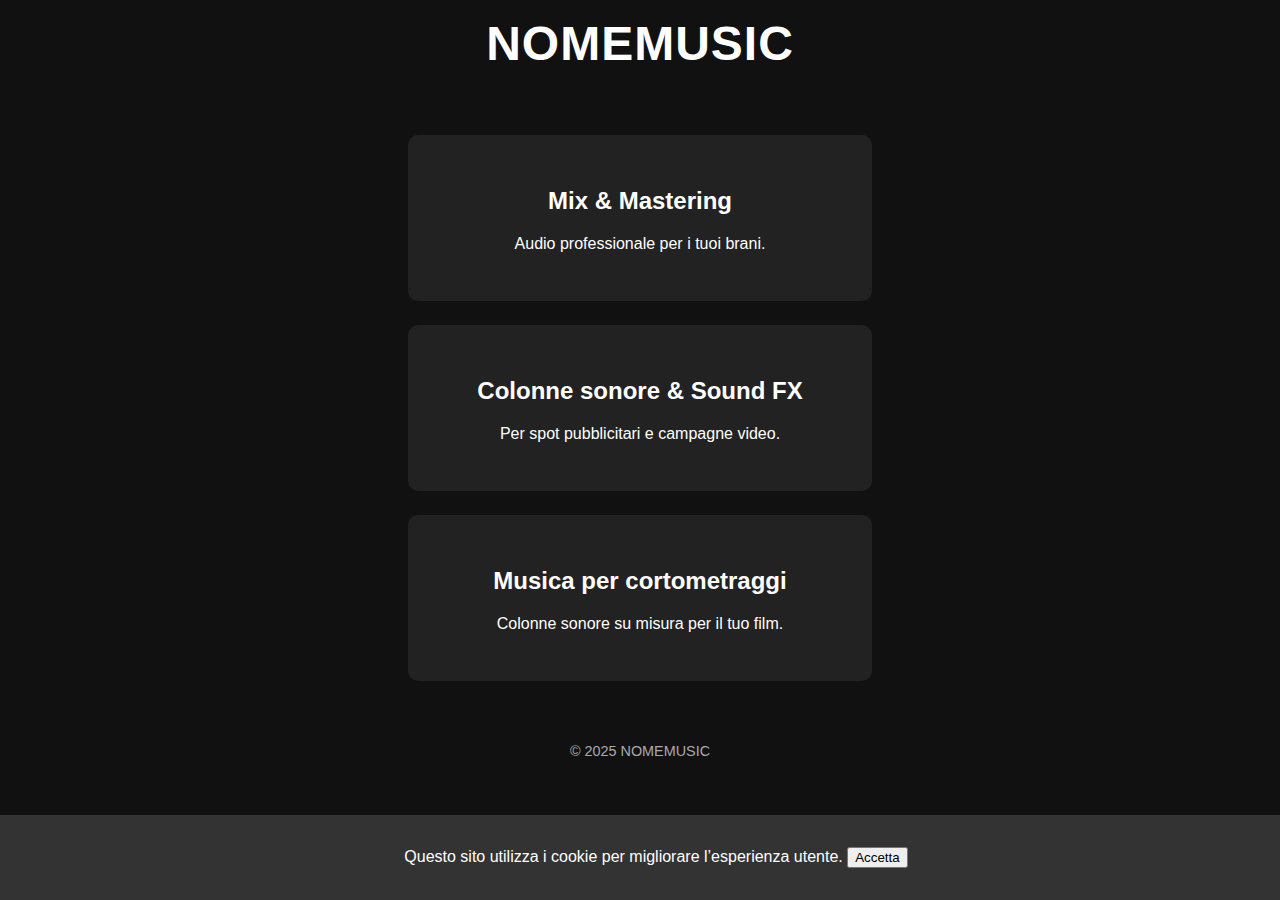
<file: index.html>
<!DOCTYPE html>
<html lang="it">
<head>
  <meta charset="UTF-8">
  <meta name="viewport" content="width=device-width, initial-scale=1.0">
  <title>NOMEMUSIC</title>
  <link rel="stylesheet" href="style.css">
</head>
<body>
  <header>
    <h1 class="logo">NOMEMUSIC</h1>
  </header>

  <main class="services">
    <a href="mix-mastering.html" class="service-box">
      <h2>Mix & Mastering</h2>
      <p>Audio professionale per i tuoi brani.</p>
    </a>
    <a href="spot-pubblicitari.html" class="service-box">
      <h2>Colonne sonore & Sound FX</h2>
      <p>Per spot pubblicitari e campagne video.</p>
    </a>
    <a href="cortometraggi.html" class="service-box">
      <h2>Musica per cortometraggi</h2>
      <p>Colonne sonore su misura per il tuo film.</p>
    </a>
  </main>

  <footer>
    <p>© 2025 NOMEMUSIC</p>
  </footer>

  <div id="cookie-banner">
    <p>Questo sito utilizza i cookie per migliorare l’esperienza utente. <button id="accept-cookies">Accetta</button></p>
  </div>

  <script src="script.js"></script>
</body>
</html>
</file>
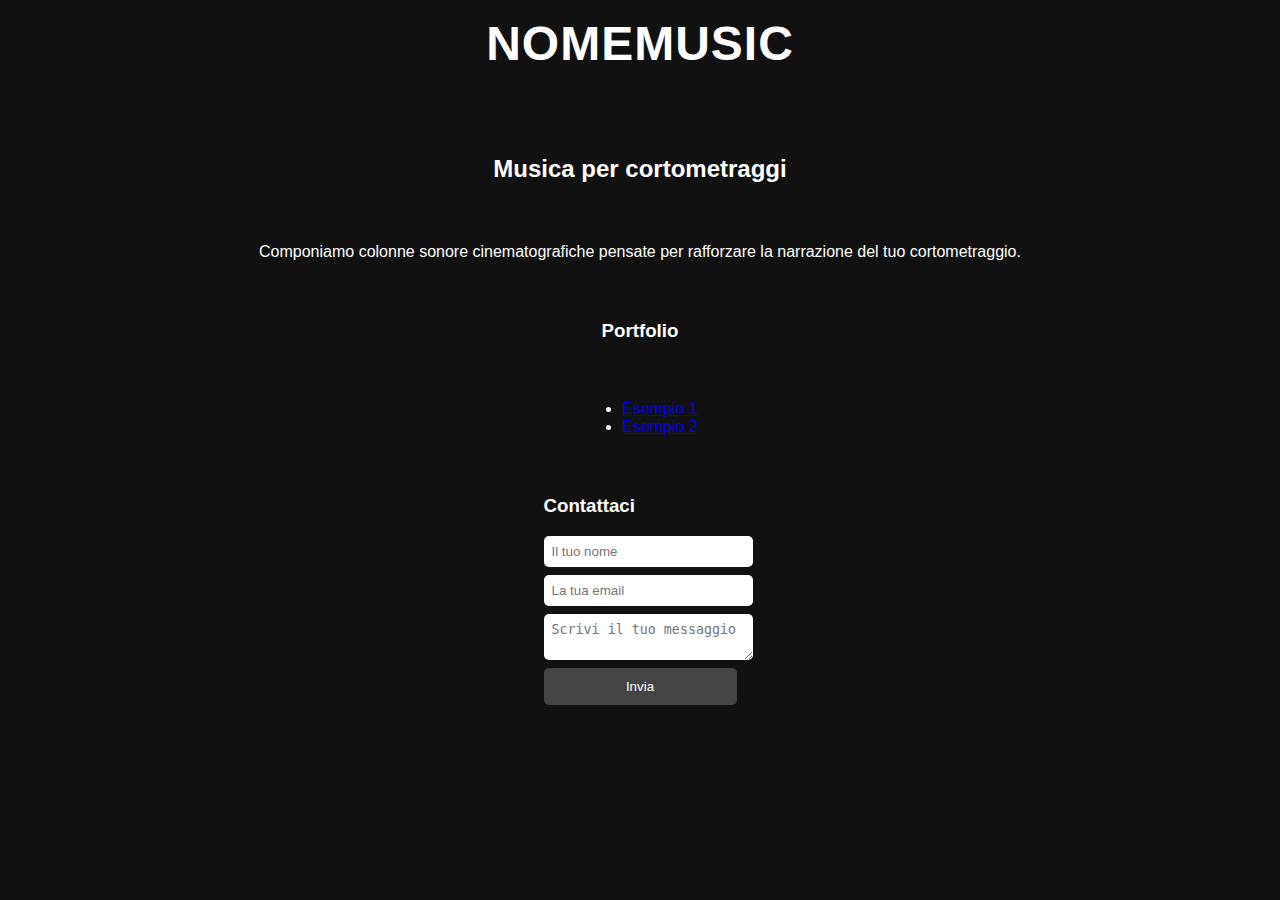
<file: cortometraggi.html>
<!DOCTYPE html>
<html lang="it">
<head>
  <meta charset="UTF-8">
  <title>Musica per cortometraggi – NOMEMUSIC</title>
  <link rel="stylesheet" href="style.css">
</head>
<body>
  <header>
    <h1 class="logo">NOMEMUSIC</h1>
  </header>

  <main class="services">
    <h2>Musica per cortometraggi</h2>
    <p>Componiamo colonne sonore cinematografiche pensate per rafforzare la narrazione del tuo cortometraggio.</p>

    <h3>Portfolio</h3>
    <ul>
      <li><a href="https://www.youtube.com/watch?v=VIDEO1" target="_blank">Esempio 1</a></li>
      <li><a href="https://www.youtube.com/watch?v=VIDEO2" target="_blank">Esempio 2</a></li>
    </ul>

    <section id="contatti">
      <h3>Contattaci</h3>
      <form action="https://formspree.io/f/mnqebgyr" method="POST">
        <input type="text" name="name" placeholder="Il tuo nome" required>
        <input type="email" name="email" placeholder="La tua email" required>
        <textarea name="message" placeholder="Scrivi il tuo messaggio" required></textarea>
        <button type="submit">Invia</button>
      </form>
    </section>
  </main>
</body>
</html>
</file>
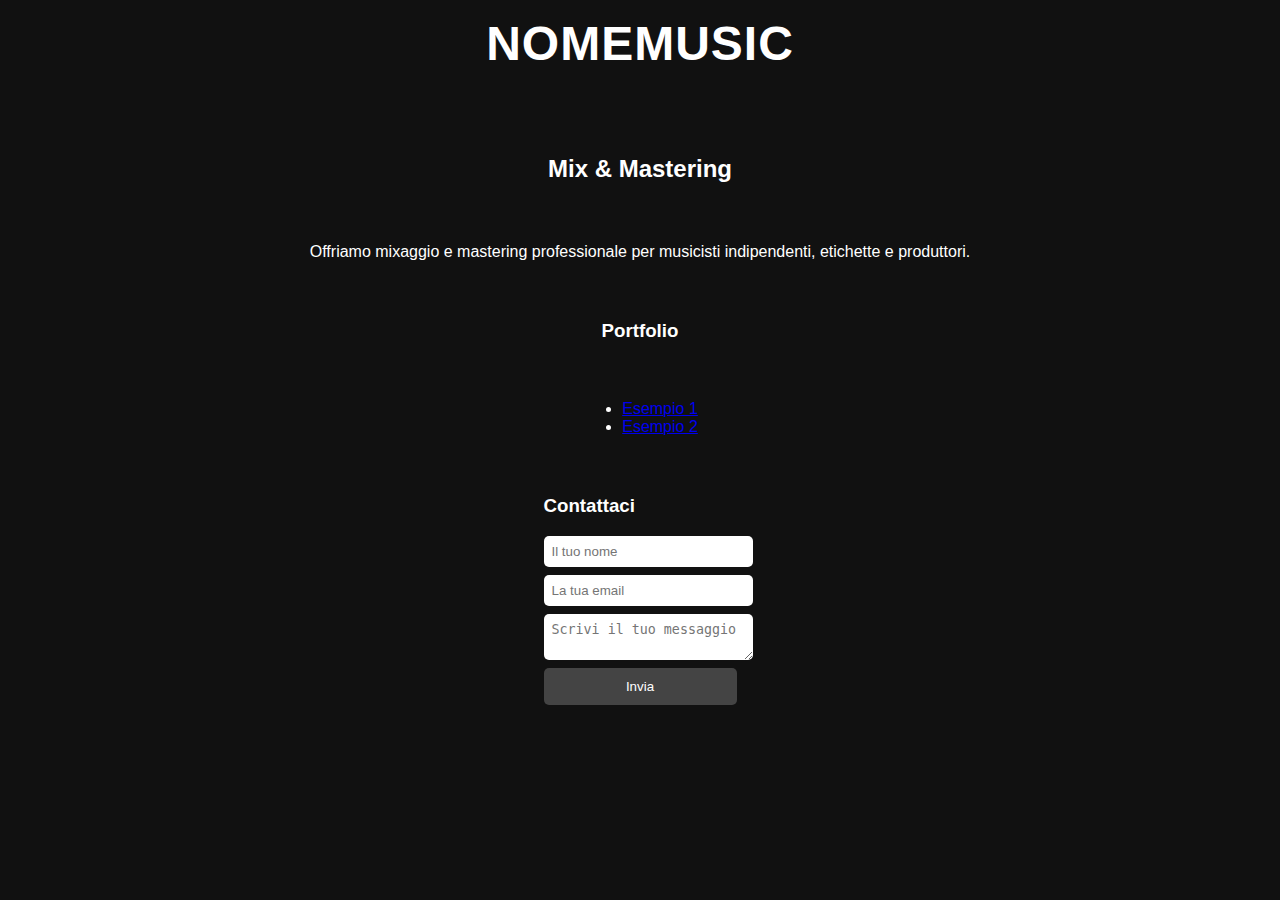
<file: mix-mastering.html>
<!DOCTYPE html>
<html lang="it">
<head>
  <meta charset="UTF-8">
  <title>Mix & Mastering – NOMEMUSIC</title>
  <link rel="stylesheet" href="style.css">
</head>
<body>
  <header>
    <h1 class="logo">NOMEMUSIC</h1>
  </header>

  <main class="services">
    <h2>Mix & Mastering</h2>
    <p>Offriamo mixaggio e mastering professionale per musicisti indipendenti, etichette e produttori.</p>

    <h3>Portfolio</h3>
    <ul>
      <li><a href="https://www.youtube.com/watch?v=VIDEO1" target="_blank">Esempio 1</a></li>
      <li><a href="https://www.youtube.com/watch?v=VIDEO2" target="_blank">Esempio 2</a></li>
    </ul>

    <section id="contatti">
      <h3>Contattaci</h3>
      <form action="https://formspree.io/f/mnqebgyr" method="POST">
        <input type="text" name="name" placeholder="Il tuo nome" required>
        <input type="email" name="email" placeholder="La tua email" required>
        <textarea name="message" placeholder="Scrivi il tuo messaggio" required></textarea>
        <button type="submit">Invia</button>
      </form>
    </section>
  </main>
</body>
</html>
</file>
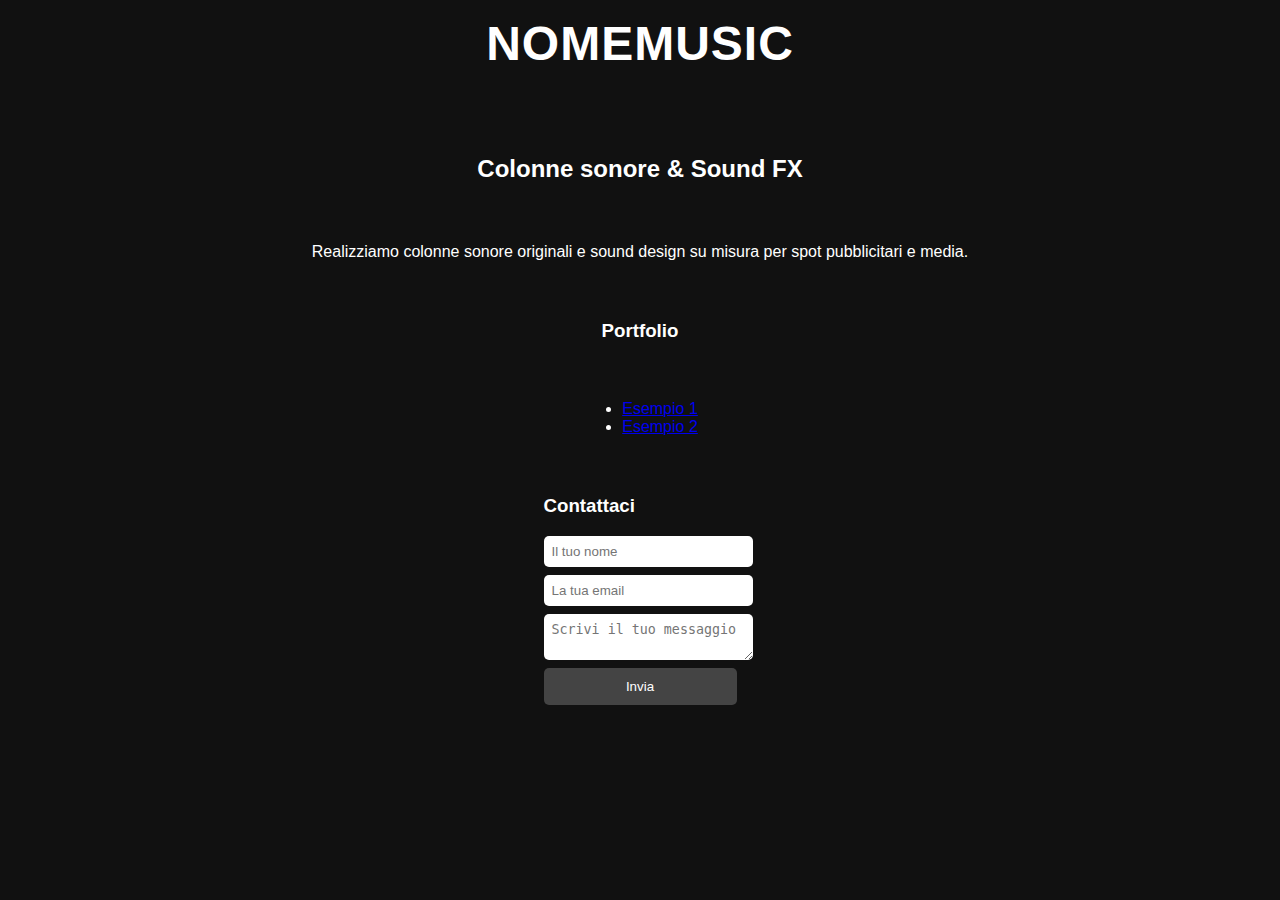
<file: spot-pubblicitari.html>
<!DOCTYPE html>
<html lang="it">
<head>
  <meta charset="UTF-8">
  <title>Colonne sonore & Sound FX – NOMEMUSIC</title>
  <link rel="stylesheet" href="style.css">
</head>
<body>
  <header>
    <h1 class="logo">NOMEMUSIC</h1>
  </header>

  <main class="services">
    <h2>Colonne sonore & Sound FX</h2>
    <p>Realizziamo colonne sonore originali e sound design su misura per spot pubblicitari e media.</p>

    <h3>Portfolio</h3>
    <ul>
      <li><a href="https://www.youtube.com/watch?v=VIDEO1" target="_blank">Esempio 1</a></li>
      <li><a href="https://www.youtube.com/watch?v=VIDEO2" target="_blank">Esempio 2</a></li>
    </ul>

    <section id="contatti">
      <h3>Contattaci</h3>
      <form action="https://formspree.io/f/mnqebgyr" method="POST">
        <input type="text" name="name" placeholder="Il tuo nome" required>
        <input type="email" name="email" placeholder="La tua email" required>
        <textarea name="message" placeholder="Scrivi il tuo messaggio" required></textarea>
        <button type="submit">Invia</button>
      </form>
    </section>
  </main>
</body>
</html>
</file>
<file: style.css>
body {
  margin: 0;
  font-family: 'Helvetica Neue', sans-serif;
  background: #111;
  color: #fff;
}
.logo {
  text-align: center;
  font-size: 3em;
  margin-top: 1rem;
  font-weight: 700;
  letter-spacing: 1px;
}
.services {
  display: flex;
  flex-direction: column;
  align-items: center;
  gap: 1.5rem;
  padding: 2rem;
}
.service-box {
  background: #222;
  padding: 2rem;
  border-radius: 10px;
  text-align: center;
  width: 90%;
  max-width: 400px;
  text-decoration: none;
  color: white;
  transition: background 0.3s;
}
.service-box:hover {
  background: #444;
}
footer {
  text-align: center;
  padding: 1rem;
  font-size: 0.9em;
  color: #aaa;
}
#cookie-banner {
  position: fixed;
  bottom: 0;
  background: #333;
  color: white;
  width: 100%;
  text-align: center;
  padding: 1rem;
  display: none;
}
form {
  display: flex;
  flex-direction: column;
  gap: 0.5rem;
  max-width: 400px;
  margin: auto;
}
form input, form textarea {
  padding: 0.5rem;
  border: none;
  border-radius: 5px;
  width: 100%;
}
form button {
  padding: 0.7rem;
  border: none;
  background: #444;
  color: white;
  cursor: pointer;
  border-radius: 5px;
}
form button:hover {
  background: #666;
}
</file>
